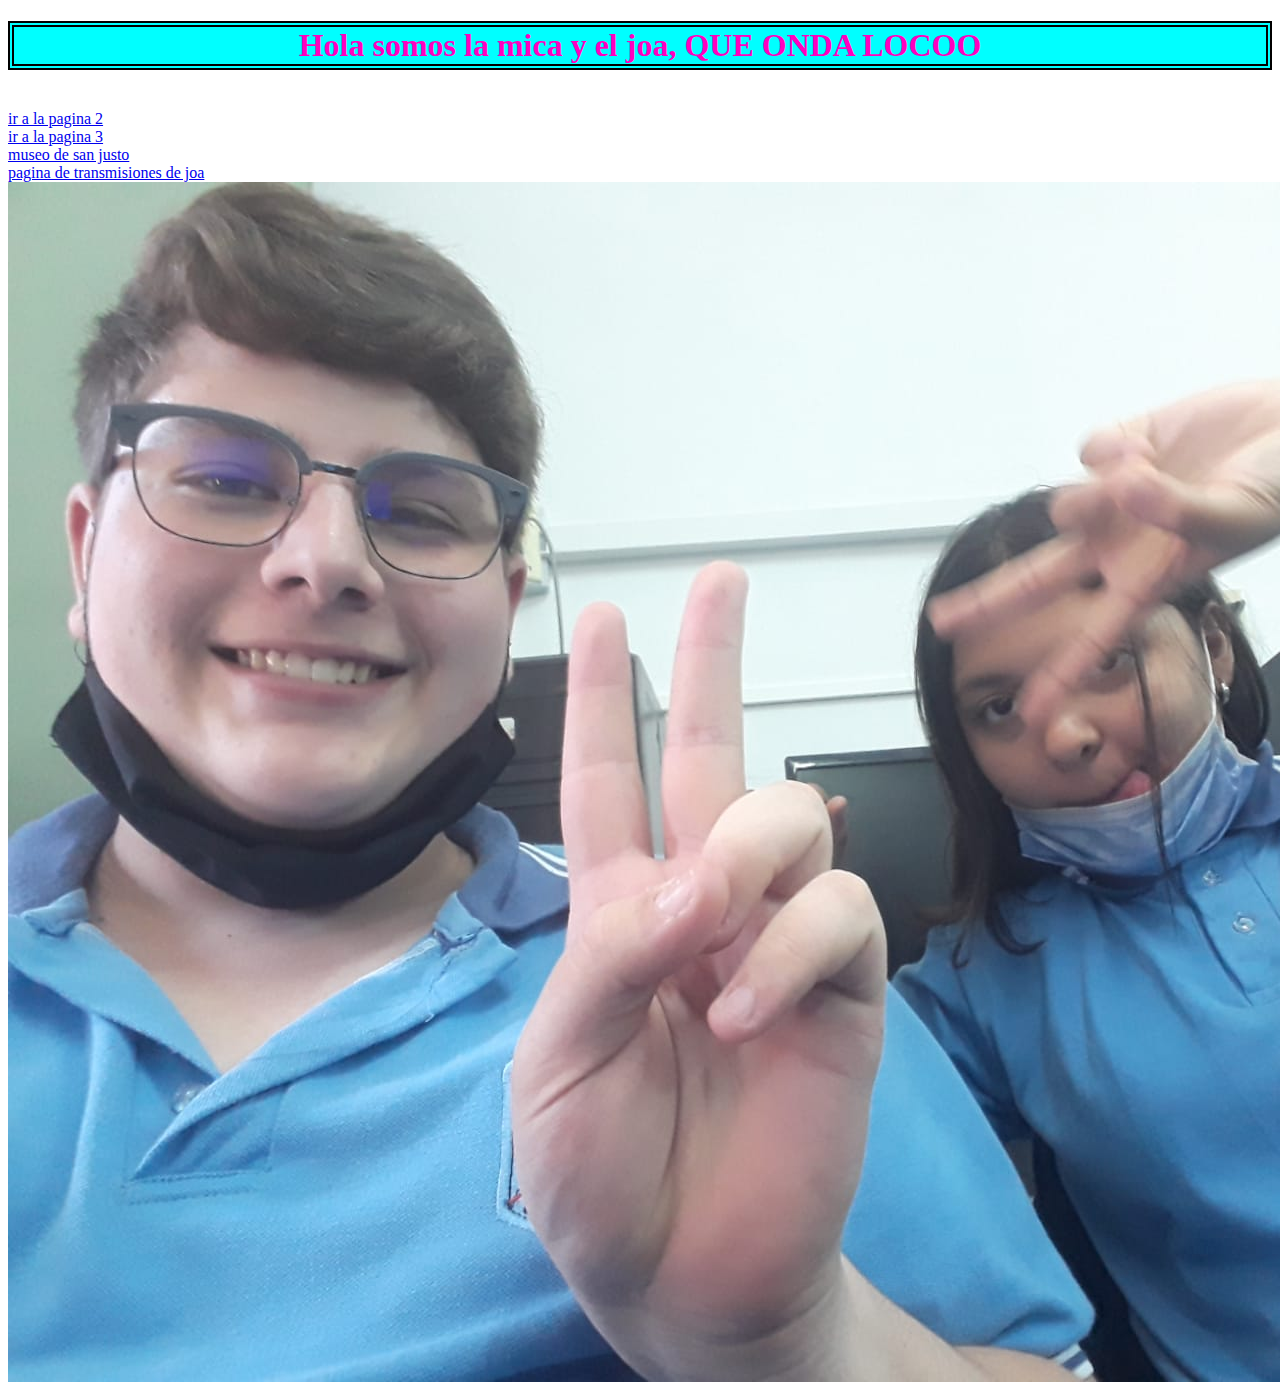
<file: index.html>
<!DOCTYPE html>
<html lang="es">
<head>
    <meta charset="UTF-8">
    <meta http-equiv="X-UA-Compatible" content="IE=edge">
    <meta name="viewport" content="width=device-width, initial-scale=1.0">
    <title> sitio web de prueba 2 :: mica y joa</title>
    <style> 
    h1{
        color:rgb(255, 0, 191);
        border:double 6px black;
        text-align: center;
        background-color: cyan;
    }
    </style>
</head>
<body>
<h1> Hola somos la mica y el joa, QUE ONDA LOCOO </h1>
    
    <br>
    <a href="docs/pagina2.html">ir a la pagina 2</a>
    <br>
    <a href="docs/pagina3.html">ir a la pagina 3</a>
    <br>
    <a href="http://www.museosanjusto.com.ar">museo de san justo</a>
    <br>
    <a href="https://www.twitch.tv/yakit000">pagina de transmisiones de joa</a>
    <img src="imgs/IMG-20220408-WA0001.jpg">

</body>
</html>
</file>
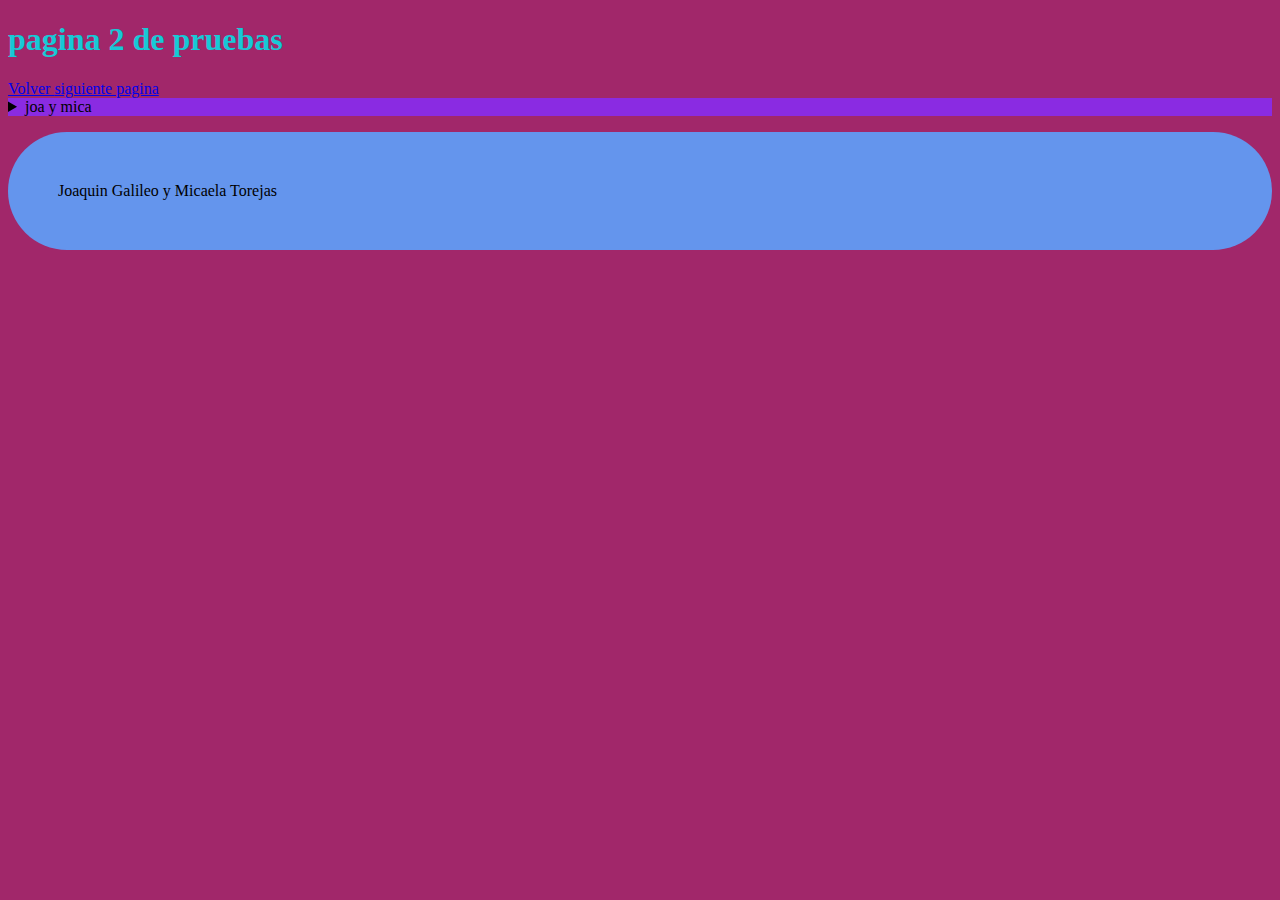
<file: docs/pagina2.html>
<!DOCTYPE html>
<html lang="es">
<head>
    <meta charset="UTF-8">
    <meta http-equiv="X-UA-Compatible" content="IE=edge">
    <meta name="viewport" content="width=device-width, initial-scale=1.0">
    <title>Page 2</title>
    <link rel="stylesheet" href="../css/estilos.css">
</head>
<body bgcolor="#a1276a">
    <h1 style="color: rgb(23, 201, 214);border: 3px rgb(5, 2, 2);"> pagina 2 de pruebas</h1>
    <a href="/..index.html">Volver
        <l>
        <a href="pagina3.html">siguiente pagina</a>
<br>
<details>   
<summary>joa y mica</summary>
     <p> 2 pibes de 5to año en clase de programacion xd</p>
     <p class="parrafoResaltado"> 2 pibes de 5to año en clase de programacion xd</p>
     </details>
     <p id="parrafoEspecial"> Joaquin Galileo y Micaela Torejas</p>
</a>
</body>
</html>
</file>
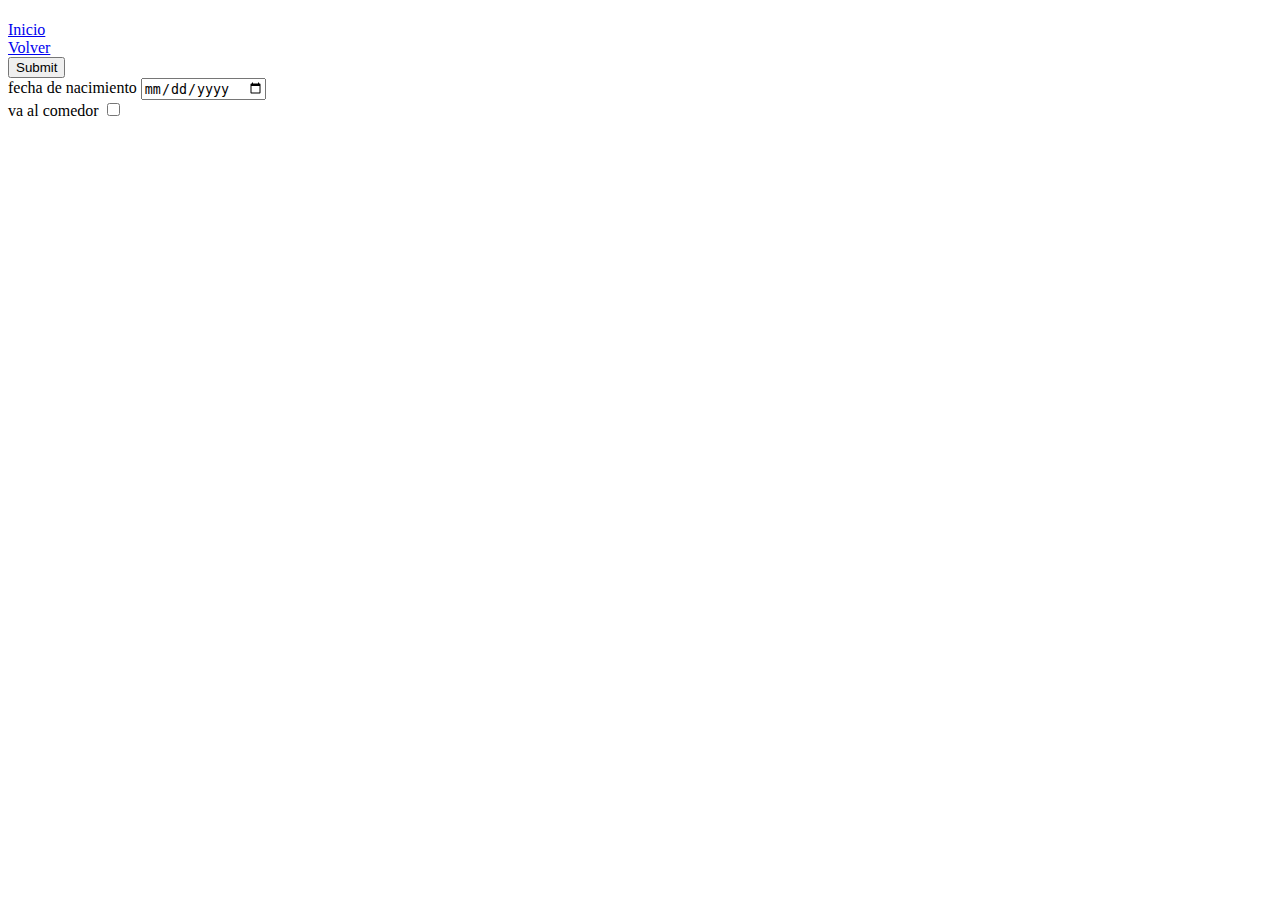
<file: docs/pagina3.html>
<!DOCTYPE html>
<html lang="es">
<head>
    <meta charset="UTF-8">
    <meta http-equiv="X-UA-Compatible" content="IE=edge">
    <meta name="viewport" content="width=device-width, initial-scale=1.0">
    <title>page 3 : formularios : mica y joa</title>
    <link rel="stylesheet" href="../css/estilos.css">
</head>
<body>
  <div class="principal"></div>
<h1 Pagina 2 de pruebas></h1>
  <a href="/..index.html">Inicio</a>
<br>
    <a href="pagina2.html">Volver</a>
<form action="/..index.html" method="get">
  <input type="submit" volume="enviar formularios">
  <br>
  <label for="fecha">fecha de nacimiento</label>
  <input type="date" name="fecha" id="fecha">  
  <br>
<label for="comedor">va al comedor</label>
<input type="checkbox" name="comedor" id="comedor">
</form>
    
</body>
</html>
</file>
<file: css/estilos.css>
details {
    background-color: blueviolet;
}

.principal {
    background-color: chocolate;
}
.parrafoResaltado {
    font-size: 24px;
    padding: 40px;
border: double 6px blueviolet;
border-radius: 10px;
background-color: chartreuse;
margin: 20px; 
}

#parrafoEspecial {
background-color: cornflowerblue;
border-radius: 80px; 
padding: 50px;
}
#parrafoEspecial:hover {
    background-color: blueviolet;
    border-radius: 80px; 
    padding: 50px;
    }
    p:hover{
        text-decoration: underline;
        transform: scale(105%);
    }
    p{
        borer: solid 1px red;
    }
</file>
